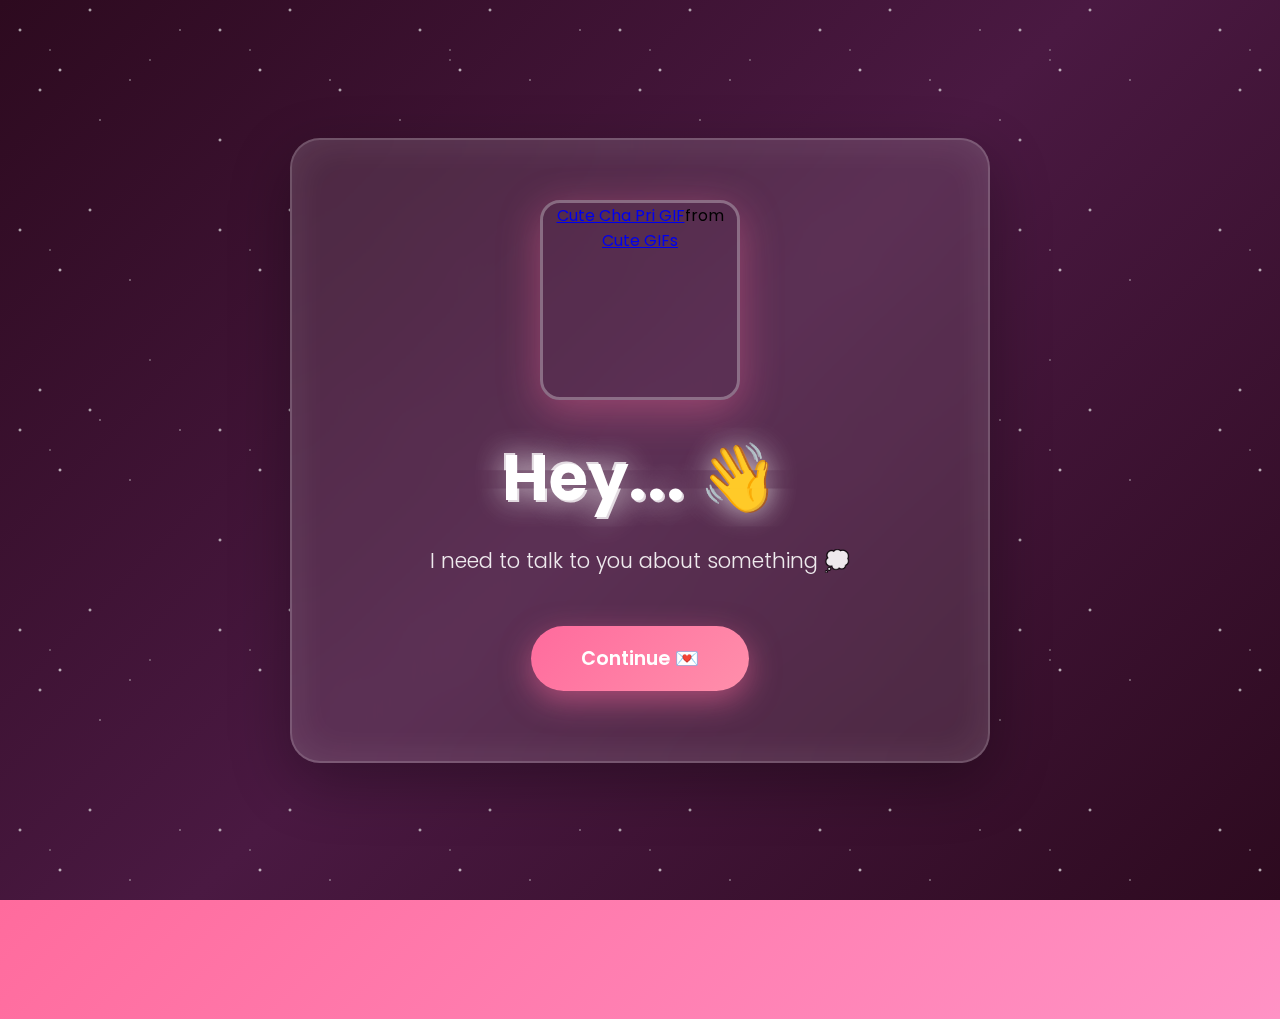
<file: Surprise-Context/Surprise-main/index.html>
<!DOCTYPE html>
<html lang="en">
<head>
    <meta charset="UTF-8">
    <meta name="viewport" content="width=device-width, initial-scale=1.0">
    <title>I'm Sorry...</title>
    <link rel="stylesheet" href="styles.css">
    <link href="https://fonts.googleapis.com/css2?family=Poppins:wght@300;400;600;700&display=swap" rel="stylesheet">
</head>
<body>
    <div class="background">
        <div class="stars"></div>
        <div class="stars2"></div>
        <div class="stars3"></div>
    </div>

    <div class="container" id="container">
        <!-- Step 1: Start -->
        <div class="step active" id="step1">
            <div class="content">
                <div class="gif-container">
                    <div class="tenor-gif-embed" data-postid="16159691848998537888" data-share-method="host" data-aspect-ratio="1" data-width="100%"><a href="https://tenor.com/view/cute-cha-pri-gif-16159691848998537888">Cute Cha Pri GIF</a>from <a href="https://tenor.com/search/cute-gifs">Cute GIFs</a></div> <script type="text/javascript" async src="https://tenor.com/embed.js"></script>
                </div>
                <h1 class="glitch" data-text="Hey... 👋">Hey... 👋</h1>
                <p class="subtitle">I need to talk to you about something 💭</p>
                <button class="btn" onclick="nextStep(2)">Continue 💌</button>
            </div>
        </div>

        <!-- Step 2: Question 1 -->
        <div class="step" id="step2">
            <div class="content">
                <div class="gif-container">
                    <div class="tenor-gif-embed" data-postid="11077459203016750429" data-share-method="host" data-aspect-ratio="1" data-width="100%"><a href="https://tenor.com/view/bubu-cute-bubu-adorable-bubu-bear-gif-11077459203016750429">Bubu Cute Bubu Adorable Sticker</a>from <a href="https://tenor.com/search/bubu+cute-stickers">Bubu Cute Stickers</a></div> <script type="text/javascript" async src="https://tenor.com/embed.js"></script>
                </div>
                <h2>Do you remember when we first met? 🌟</h2>
                <p class="description">How everything felt so right... ✨</p>
                <div class="button-group">
                    <button class="btn" onclick="nextStep(3)">Yes 💕</button>
                    <button class="btn btn-secondary" onclick="nextStep('2-no')">Hehe Bhul gayi 😋</button>
                </div>
            </div>
        </div>

        <!-- Step 2-No: First No Response -->
        <div class="step" id="step2-no">
            <div class="content">
                <div class="gif-container">
                    <div class="tenor-gif-embed" data-postid="3117522263724372729" data-share-method="host" data-aspect-ratio="1" data-width="100%"><a href="https://tenor.com/view/dudu-cute-smile-photo-gif-3117522263724372729">Dudu Cute Sticker</a>from <a href="https://tenor.com/search/dudu-stickers">Dudu Stickers</a></div> <script type="text/javascript" async src="https://tenor.com/embed.js"></script>
                </div>
                <h2>Really? 😅</h2>
                <p class="description">Haan waise bhi padhai to yaad nhi rehti ye kya yaad rhega. But I remember everything about that day... 💭</p>
                <div class="no-response-box">
                    <p>The way you smiled, the way you laughed... 🌸</p>
                    <p>How could I ever forget? 💫</p>
                    <p class="anyways">Anyways... 😌</p>
                </div>
                <button class="btn" onclick="nextStep(3)">Continue 💕</button>
            </div>
        </div>

        <!-- Step 3: Question 2 -->
        <div class="step" id="step3">
            <div class="content">
                <div class="gif-container">
                    <div class="tenor-gif-embed" data-postid="9014317078479265106" data-share-method="host" data-aspect-ratio="1.23595" data-width="100%"><a href="https://tenor.com/view/amor-gif-9014317078479265106">Amor GIF</a>from <a href="https://tenor.com/search/amor-gifs">Amor GIFs</a></div> <script type="text/javascript" async src="https://tenor.com/embed.js"></script>
                </div>
                <h2>Do you remember all the moments we've shared? 💫</h2>
                <p class="description">The laughs, the memories, the special times... 🌸</p>
                <div class="button-group">
                    <button class="btn" onclick="nextStep(4)">I do 💗</button>
                    <button class="btn btn-secondary" onclick="nextStep('3-no')">Sab to Nhi</button>
                </div>
            </div>
        </div>

        <!-- Step 3-No: Second No Response -->
        <div class="step" id="step3-no">
            <div class="content">
                <div class="gif-container">
                    <div class="tenor-gif-embed" data-postid="9416907124707220815" data-share-method="host" data-aspect-ratio="1" data-width="100%"><a href="https://tenor.com/view/mitao-cat-gif-9416907124707220815">Mitao Cat Sticker</a>from <a href="https://tenor.com/search/mitao+cat-stickers">Mitao Cat Stickers</a></div> <script type="text/javascript" async src="https://tenor.com/embed.js"></script>
                </div>
                <h2>Ouch... that hurts 💔</h2>
                <p class="description">But I remember every single one 🥺</p>
                <p class="description">Kya krun achi memory ka shraap mila h</p>
                <div class="no-response-box">
                    <p>All the late night talks... 🌙</p>
                    <p>All the silly jokes we shared... 😄</p>
                    <p>All the times you made me smile... 😊</p>
                    <p class="anyways">Anyways... 😅</p>
                </div>
                <button class="btn" onclick="nextStep(4)">Continue 💕</button>
            </div>
        </div>

        <!-- Step 4: Question 3 -->
        <div class="step" id="step4">
            <div class="content">
                <div class="gif-container">
                    <div class="tenor-gif-embed" data-postid="4901152064190192596" data-share-method="host" data-aspect-ratio="1" data-width="100%"><a href="https://tenor.com/view/peach-loves-goma-peach-and-goma-peach-goma-grey-cat-gif-4901152064190192596">Peach Loves Goma Peach And Goma GIF</a>from <a href="https://tenor.com/search/peach+loves+goma-gifs">Peach Loves Goma GIFs</a></div> <script type="text/javascript" async src="https://tenor.com/embed.js"></script>
                </div>
                <h2>You mean the world to me 🌍💖</h2>
                <p class="description">And I hate that I made you feel upset today 😔</p>
                <button class="btn" onclick="nextStep(5)">Continue... 👉</button>
            </div>
        </div>

        <!-- Step 5: The Truth -->
        <div class="step" id="step5">
            <div class="content">
                <div class="gif-container">
                    <div class="tenor-gif-embed" data-postid="14677581" data-share-method="host" data-aspect-ratio="1.13475" data-width="100%"><a href="https://tenor.com/view/what-seriously-no-nope-straight-face-gif-14677581">What Seriously Sticker</a>from <a href="https://tenor.com/search/what-stickers">What Stickers</a></div> <script type="text/javascript" async src="https://tenor.com/embed.js"></script>
                </div>
                <h2>I need to be honest with you 💬</h2>
                <p class="description">About how I feel... 💔</p>
                <button class="btn" onclick="nextStep(6)">I'm listening 👂</button>
            </div>
        </div>

        <!-- Step 6: The Apology -->
        <div class="step" id="step6">
            <div class="content apology-content">
                <div class="gif-container">
                    <div class="tenor-gif-embed" data-postid="18177355477381121549" data-share-method="host" data-aspect-ratio="0.906667" data-width="100%"><a href="https://tenor.com/view/cute-gif-18177355477381121549">Cute Sticker</a>from <a href="https://tenor.com/search/cute-stickers">Cute Stickers</a></div> <script type="text/javascript" async src="https://tenor.com/embed.js"></script>
                </div>
                <div class="heart-container">
                    <div class="heart"></div>
                </div>
                <h1 class="apology-title">I'm So Sorry 😞💔</h1>
                <div class="apology-text">
                    <p>🥺 I was jealous and insecure when I saw you talking to Aniket Mukherjee today.</p>
                    <p>But that's <strong>my problem</strong>, not yours. 😔</p>
                    <p>💖 You deserve to have friends and talk to whoever you want.</p>
                    <p>✨ Aniket is your friend, and I should respect that.</p>
                    <p>🌟 I trust you completely, and I shouldn't have let my insecurity show.</p>
                    <p>💕 You mean everything to me, and I never want to make you feel like you did something wrong when you didn't.</p>
                    <p>😭😭Mujhe maaf krdo plizzzz</p>
                    <p class="highlight">🙏 I'm truly sorry for how I reacted.</p>
                    <p class="final-message">Can you forgive me? 🥹</p>
                </div>
                <div class="button-group">
                    <button class="btn btn-yes" onclick="showFinalMessage(true)">Yes, I forgive you ❤️</button>
                    <button class="btn btn-no" onclick="showFinalMessage(false)">I need time 💭</button>
                </div>
            </div>
        </div>

        <!-- Step 7: Final Message (Yes) -->
        <div class="step" id="step7-yes">
            <div class="content final-content">
                <div class="celebration">
                    <div class="confetti"></div>
                    <div class="confetti"></div>
                    <div class="confetti"></div>
                    <div class="confetti"></div>
                    <div class="confetti"></div>
                </div>
                <div class="gif-container">
                    <div class="tenor-gif-embed" data-postid="83877262415109971" data-share-method="host" data-aspect-ratio="1.06667" data-width="100%"><a href="https://tenor.com/view/peach-cat-goma-peach-and-goma-mocha-cat-peachy-cat-gif-83877262415109971">Peach Cat Goma Sticker</a>from <a href="https://tenor.com/search/peach+cat-stickers">Peach Cat Stickers</a></div> <script type="text/javascript" async src="https://tenor.com/embed.js"></script>
                </div>
                <h1 class="final-title">Thank You! ❤️🎉</h1>
                <p class="final-text">You don't know how much this means to me 🥰</p>
                <p class="final-text">I promise to work on myself and be better 💪✨</p>
                <p class="final-text">You deserve the best version of me 🌟</p>
                <div class="love-message">I love you so much! 💕💖💗</div>
            </div>
        </div>

        <!-- Step 7: Final Message (No) -->
        <div class="step" id="step7-no">
            <div class="content final-content">
                <div class="gif-container">
                    <div class="tenor-gif-embed" data-postid="23167226" data-share-method="host" data-aspect-ratio="1" data-width="100%"><a href="https://tenor.com/view/tkthao219-bubududu-panda-gif-23167226">Tkthao219 Bubududu Sticker</a>from <a href="https://tenor.com/search/tkthao219-stickers">Tkthao219 Stickers</a></div> <script type="text/javascript" async src="https://tenor.com/embed.js"></script>
                </div>
                <h1 class="final-title">I understand... 😔</h1>
                <p class="final-text">Take all the time you need ⏰</p>
                <p class="final-text">Waise bhi mere pass aur kon h hi jiske pass jaunga main </p>
                <div class="love-message">I'm truly sorry 💙😞</div>
            </div>
        </div>
    </div>

    <script src="script.js"></script>
</body>
</html>
</file>
<file: Surprise-Context/Surprise-main/styles.css>
* {
    margin: 0;
    padding: 0;
    box-sizing: border-box;
}

body {
    font-family: 'Poppins', sans-serif;
    overflow: hidden;
    background: linear-gradient(135deg, #ff6b9d 0%, #ffa8db 100%);
    min-height: 100vh;
    display: flex;
    align-items: center;
    justify-content: center;
}

/* Animated Starry Background */
.background {
    position: fixed;
    top: 0;
    left: 0;
    width: 100%;
    height: 100%;
    z-index: 0;
    background: linear-gradient(135deg, #2d0a1f 0%, #4a1942 50%, #2d0a1f 100%);
}

.stars,
.stars2,
.stars3 {
    position: absolute;
    top: 0;
    left: 0;
    width: 100%;
    height: 100%;
    background: transparent;
}

.stars {
    background-image: 
        radial-gradient(2px 2px at 20px 30px, #eee, transparent),
        radial-gradient(2px 2px at 60px 70px, #fff, transparent),
        radial-gradient(1px 1px at 50px 50px, #ddd, transparent),
        radial-gradient(1px 1px at 130px 80px, #fff, transparent),
        radial-gradient(2px 2px at 90px 10px, #eee, transparent);
    background-size: 200px 200px;
    animation: twinkle 3s infinite;
}

.stars2 {
    background-image: 
        radial-gradient(1px 1px at 100px 120px, #fff, transparent),
        radial-gradient(1px 1px at 150px 60px, #ddd, transparent),
        radial-gradient(2px 2px at 40px 90px, #eee, transparent);
    background-size: 300px 300px;
    animation: twinkle 5s infinite;
}

.stars3 {
    background-image: 
        radial-gradient(1px 1px at 180px 30px, #fff, transparent),
        radial-gradient(2px 2px at 220px 140px, #eee, transparent);
    background-size: 400px 400px;
    animation: twinkle 7s infinite;
}

@keyframes twinkle {
    0%, 100% { opacity: 1; }
    50% { opacity: 0.5; }
}

/* Container */
.container {
    position: relative;
    z-index: 1;
    width: 90%;
    max-width: 700px;
    min-height: 500px;
    display: flex;
    align-items: center;
    justify-content: center;
    perspective: 1000px;
}

/* Steps */
.step {
    position: absolute;
    width: 100%;
    opacity: 0;
    transform: translateY(50px) rotateX(-10deg);
    transition: all 0.8s cubic-bezier(0.68, -0.55, 0.265, 1.55);
    pointer-events: none;
}

.step.active {
    opacity: 1;
    transform: translateY(0) rotateX(0);
    pointer-events: all;
}

.step.exit {
    opacity: 0;
    transform: translateY(-50px) rotateX(10deg);
}

/* Content */
.content {
    background: rgba(255, 255, 255, 0.1);
    backdrop-filter: blur(20px);
    border-radius: 30px;
    padding: 60px 40px;
    border: 2px solid rgba(255, 255, 255, 0.2);
    box-shadow: 
        0 20px 60px rgba(0, 0, 0, 0.3),
        inset 0 0 40px rgba(255, 255, 255, 0.1);
    text-align: center;
    animation: float 6s ease-in-out infinite;
}

@keyframes float {
    0%, 100% { transform: translateY(0px); }
    50% { transform: translateY(-20px); }
}

/* GIF Container */
.gif-container {
    margin-bottom: 30px;
    display: flex;
    justify-content: center;
    animation: gif-bounce 2s ease-in-out infinite;
}

.step-gif,
.tenor-gif-embed {
    width: 200px !important;
    height: 200px !important;
    object-fit: cover;
    border-radius: 20px;
    border: 3px solid rgba(255, 255, 255, 0.3);
    box-shadow: 0 10px 40px rgba(255, 107, 157, 0.4);
    transition: transform 0.3s ease;
    overflow: hidden;
}

.tenor-gif-embed iframe {
    border-radius: 20px !important;
}

.step-gif:hover {
    transform: scale(1.05);
}

@keyframes gif-bounce {
    0%, 100% { transform: translateY(0px); }
    50% { transform: translateY(-10px); }
}

/* Typography */
h1 {
    font-size: 4rem;
    font-weight: 700;
    color: #fff;
    margin-bottom: 20px;
    text-shadow: 0 0 30px rgba(255, 255, 255, 0.5);
}

h2 {
    font-size: 2.5rem;
    font-weight: 600;
    color: #fff;
    margin-bottom: 20px;
    text-shadow: 0 0 20px rgba(255, 255, 255, 0.3);
}

.subtitle,
.description {
    font-size: 1.3rem;
    color: rgba(255, 255, 255, 0.9);
    margin-bottom: 40px;
    font-weight: 300;
}

/* Glitch Effect */
.glitch {
    position: relative;
    animation: glitch 5s infinite;
}

.glitch::before,
.glitch::after {
    content: attr(data-text);
    position: absolute;
    top: 0;
    left: 0;
    width: 100%;
    height: 100%;
}

.glitch::before {
    animation: glitch-before 3s infinite;
    clip-path: polygon(0 0, 100% 0, 100% 45%, 0 45%);
    transform: translate(-2px, -2px);
    opacity: 0.8;
}

.glitch::after {
    animation: glitch-after 2s infinite;
    clip-path: polygon(0 60%, 100% 60%, 100% 100%, 0 100%);
    transform: translate(2px, 2px);
    opacity: 0.8;
}

@keyframes glitch {
    0%, 90%, 100% { transform: translate(0); }
    92% { transform: translate(-2px, 2px); }
    94% { transform: translate(2px, -2px); }
    96% { transform: translate(-2px, -2px); }
    98% { transform: translate(2px, 2px); }
}

@keyframes glitch-before {
    0%, 95%, 100% { transform: translate(0); }
    96% { transform: translate(-5px, 0); }
    97% { transform: translate(5px, 0); }
}

@keyframes glitch-after {
    0%, 95%, 100% { transform: translate(0); }
    96% { transform: translate(5px, 0); }
    97% { transform: translate(-5px, 0); }
}

/* Buttons */
.btn {
    background: linear-gradient(135deg, #ff6b9d 0%, #ff8fab 100%);
    border: none;
    color: white;
    padding: 18px 50px;
    font-size: 1.2rem;
    font-weight: 600;
    border-radius: 50px;
    cursor: pointer;
    transition: all 0.3s ease;
    box-shadow: 0 10px 30px rgba(255, 107, 157, 0.5);
    font-family: 'Poppins', sans-serif;
    margin: 10px;
    position: relative;
    overflow: hidden;
}

.btn::before {
    content: '';
    position: absolute;
    top: 50%;
    left: 50%;
    width: 0;
    height: 0;
    border-radius: 50%;
    background: rgba(255, 255, 255, 0.3);
    transform: translate(-50%, -50%);
    transition: width 0.6s, height 0.6s;
}

.btn:hover::before {
    width: 300px;
    height: 300px;
}

.btn:hover {
    transform: translateY(-3px);
    box-shadow: 0 15px 40px rgba(255, 107, 157, 0.7);
}

.btn:active {
    transform: translateY(-1px);
}

.btn-secondary {
    background: linear-gradient(135deg, #ffa8db 0%, #ff6b9d 100%);
    box-shadow: 0 10px 30px rgba(255, 168, 219, 0.5);
}

.btn-secondary:hover {
    box-shadow: 0 15px 40px rgba(255, 168, 219, 0.7);
}

.button-group {
    display: flex;
    justify-content: center;
    flex-wrap: wrap;
    gap: 15px;
}

/* No Response Box */
.no-response-box {
    background: rgba(255, 255, 255, 0.15);
    border: 2px solid rgba(255, 168, 219, 0.5);
    border-radius: 20px;
    padding: 30px;
    margin: 25px 0;
    animation: pulse-border 2s ease-in-out infinite;
}

.no-response-box p {
    font-size: 1.2rem;
    color: rgba(255, 255, 255, 0.95);
    margin-bottom: 12px;
    line-height: 1.6;
}

.anyways {
    font-size: 1.4rem !important;
    font-weight: 600;
    color: #ffa8db !important;
    margin-top: 20px !important;
    font-style: italic;
}

@keyframes pulse-border {
    0%, 100% {
        border-color: rgba(255, 168, 219, 0.5);
        box-shadow: 0 0 20px rgba(255, 168, 219, 0.3);
    }
    50% {
        border-color: rgba(255, 107, 157, 0.8);
        box-shadow: 0 0 30px rgba(255, 107, 157, 0.5);
    }
}

/* Apology Content */
.apology-content {
    padding: 50px 40px;
}

.heart-container {
    margin-bottom: 30px;
    display: flex;
    justify-content: center;
}

.heart {
    position: relative;
    width: 80px;
    height: 80px;
    animation: heartbeat 1.5s infinite;
}

.heart::before,
.heart::after {
    content: "";
    position: absolute;
    top: 0;
    width: 40px;
    height: 64px;
    background: linear-gradient(135deg, #ff6b9d 0%, #c06c84 100%);
    border-radius: 40px 40px 0 0;
}

.heart::before {
    left: 40px;
    transform: rotate(-45deg);
    transform-origin: 0 100%;
}

.heart::after {
    left: 0;
    transform: rotate(45deg);
    transform-origin: 100% 100%;
}

@keyframes heartbeat {
    0%, 100% { transform: scale(1); }
    10%, 30% { transform: scale(1.1); }
    20%, 40% { transform: scale(1); }
}

.apology-title {
    font-size: 4rem;
    background: linear-gradient(135deg, #ff6b9d, #ffa8db, #ff6b9d);
    background-size: 200% 200%;
    -webkit-background-clip: text;
    background-clip: text;
    -webkit-text-fill-color: transparent;
    animation: gradient-shift 3s ease infinite;
    margin-bottom: 30px;
}

@keyframes gradient-shift {
    0%, 100% { background-position: 0% 50%; }
    50% { background-position: 100% 50%; }
}

.apology-text {
    max-width: 600px;
    margin: 0 auto 40px;
}

.apology-text p {
    font-size: 1.2rem;
    color: rgba(255, 255, 255, 0.95);
    margin-bottom: 15px;
    line-height: 1.8;
}

.apology-text strong {
    color: #ffa8db;
    font-weight: 600;
}

.highlight {
    font-size: 1.4rem !important;
    font-weight: 600;
    color: #ffa8db !important;
    margin-top: 25px !important;
}

.final-message {
    font-size: 1.5rem !important;
    font-weight: 700;
    margin-top: 30px !important;
    color: #fff !important;
}

.btn-yes {
    background: linear-gradient(135deg, #ff6b9d 0%, #ffa8db 100%);
    box-shadow: 0 10px 30px rgba(255, 107, 157, 0.4);
}

.btn-yes:hover {
    box-shadow: 0 15px 40px rgba(255, 107, 157, 0.6);
}

.btn-no {
    background: linear-gradient(135deg, #c56b9d 0%, #d891b8 100%);
    box-shadow: 0 10px 30px rgba(197, 107, 157, 0.5);
}

/* Final Content */
.final-content {
    padding: 80px 40px;
}

.celebration {
    position: absolute;
    top: 0;
    left: 0;
    width: 100%;
    height: 100%;
    overflow: hidden;
    pointer-events: none;
}

.confetti {
    position: absolute;
    width: 10px;
    height: 10px;
    background: #ff6b9d;
    top: -10px;
    animation: confetti-fall 3s linear infinite;
}

.confetti:nth-child(1) {
    left: 10%;
    animation-delay: 0s;
    background: #ff6b9d;
}

.confetti:nth-child(2) {
    left: 30%;
    animation-delay: 0.5s;
    background: #ffa8db;
}

.confetti:nth-child(3) {
    left: 50%;
    animation-delay: 1s;
    background: #667eea;
}

.confetti:nth-child(4) {
    left: 70%;
    animation-delay: 1.5s;
    background: #764ba2;
}

.confetti:nth-child(5) {
    left: 90%;
    animation-delay: 2s;
    background: #ff6b9d;
}

@keyframes confetti-fall {
    0% {
        top: -10px;
        transform: rotate(0deg);
    }
    100% {
        top: 100%;
        transform: rotate(360deg);
    }
}

.final-title {
    font-size: 4.5rem;
    margin-bottom: 30px;
}

.final-text {
    font-size: 1.4rem;
    color: rgba(255, 255, 255, 0.95);
    margin-bottom: 20px;
    line-height: 1.8;
}

.love-message {
    font-size: 2rem;
    font-weight: 700;
    margin-top: 40px;
    background: linear-gradient(135deg, #ff6b9d, #ffa8db, #ff6b9d);
    background-size: 200% 200%;
    -webkit-background-clip: text;
    background-clip: text;
    -webkit-text-fill-color: transparent;
    animation: gradient-shift 3s ease infinite;
}

/* Responsive */
@media (max-width: 1024px) {
    .container {
        max-width: 600px;
    }
    
    h1 {
        font-size: 3.5rem;
    }
}

@media (max-width: 768px) {
    .container {
        width: 95%;
        max-width: none;
        min-height: auto;
    }

    .content {
        padding: 40px 20px;
    }

    h1 {
        font-size: 3rem;
    }

    h2 {
        font-size: 2rem;
    }

    .subtitle,
    .description {
        font-size: 1.1rem;
        margin-bottom: 30px;
    }

    .btn {
        padding: 15px 30px;
        font-size: 1.1rem;
        width: 100%;
        max-width: 300px;
    }

    .apology-text p {
        font-size: 1.1rem;
        line-height: 1.6;
    }

    .final-title,
    .apology-title {
        font-size: 2.8rem;
    }

    .love-message {
        font-size: 1.8rem;
    }

    .step-gif,
    .tenor-gif-embed {
        width: 180px !important;
        height: 180px !important;
    }
}

@media (max-width: 480px) {
    .content {
        padding: 30px 15px;
        border-radius: 20px;
    }

    h1 {
        font-size: 2.5rem;
    }

    h2 {
        font-size: 1.6rem;
    }

    .subtitle,
    .description {
        font-size: 1rem;
    }

    .btn {
        padding: 12px 25px;
        font-size: 1rem;
    }

    .apology-title {
        font-size: 2.22rem;
    }

    .love-message {
        font-size: 1.4rem;
    }

    .step-gif,
    .tenor-gif-embed {
        width: 150px !important;
        height: 150px !important;
    }
    
    .no-response-box {
        padding: 20px 15px;
    }
}

@media (max-height: 600px) {
    .container {
        padding-top: 20px;
        padding-bottom: 20px;
        align-items: flex-start;
    }
    
    .content {
        padding: 20px;
    }
    
    .gif-container {
        margin-bottom: 15px;
    }
    
    .step-gif,
    .tenor-gif-embed {
        width: 120px !important;
        height: 120px !important;
    }
    
    h1, h2 {
        margin-bottom: 10px;
    }
    
    .subtitle, .description {
        margin-bottom: 15px;
    }
}
</file>
